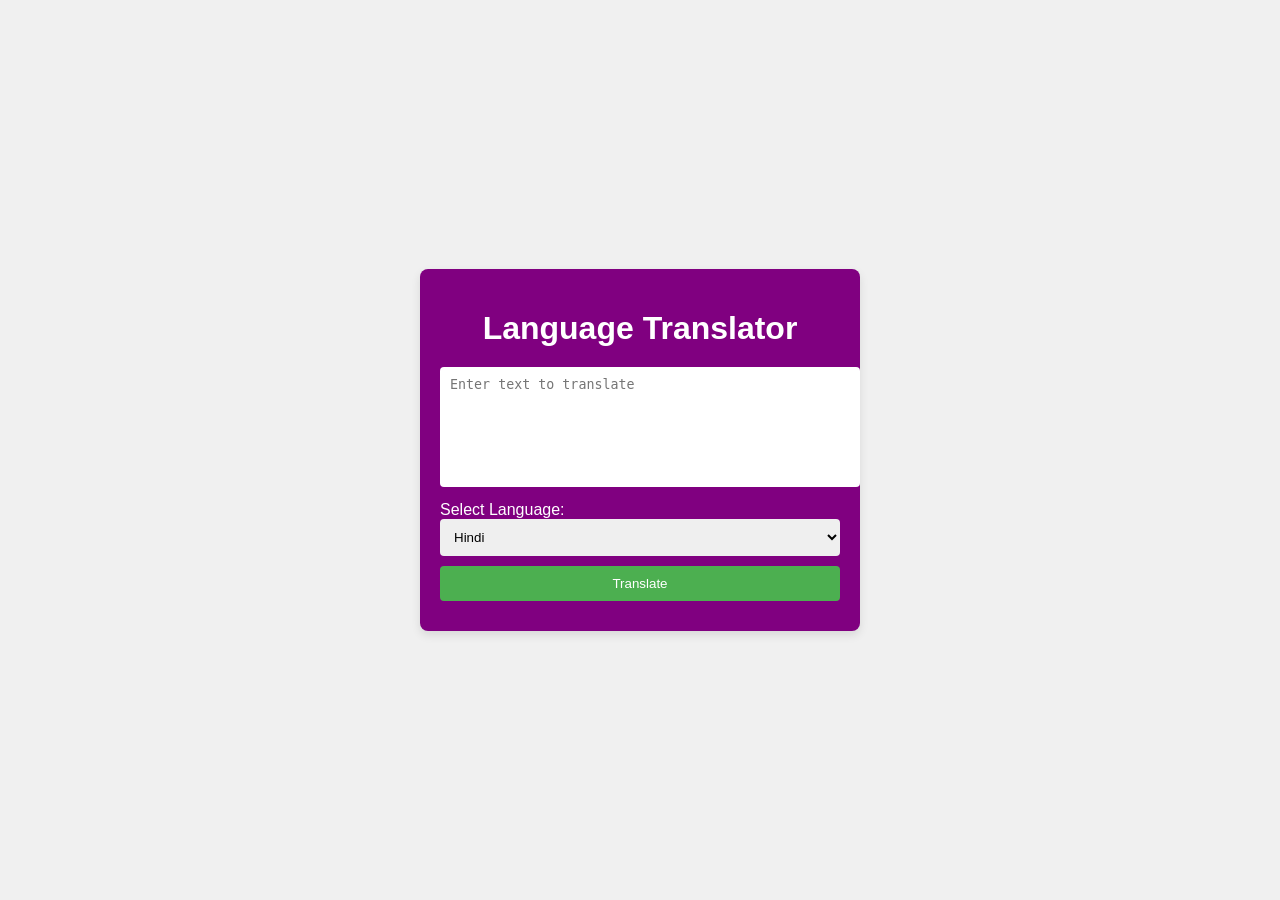
<file: index.html>
<!DOCTYPE html>
<html lang="en">
<head>
    <meta charset="UTF-8">
    <meta name="viewport" content="width=device-width, initial-scale=1.0">
    <title>Language Translator</title>
    <link rel="stylesheet" href="style.css">
</head>
<body>
    <div class="translator-container">
        <h1>Language Translator</h1>
        <textarea id="inputText" placeholder="Enter text to translate"></textarea>

        <label for="languageSelect">Select Language:</label>
        <select id="languageSelect">
            <option value="hi">Hindi</option>
            <option value="ta">Tamil</option>
            <option value="te">Telugu</option>
            <option value="kn">Kannada</option>
            <option value="gu">Gujarati</option>
            <option value="bn">Bengali</option>
            <option value="ml">Malayalam</option>
            <option value="mr">Marathi</option>
            <option value="pa">Punjabi</option>
            <option value="en">English</option>
            <option value="fr">French</option>
            <option value="es">Spanish</option>
            <option value="zh-CN">Chinese</option>
            <option value="ja">Japanese</option>
        </select>

        <button onclick="translateText()">Translate</button>
    </div>

    <script src="script.js"></script>
</body>
</html>
</file>
<file: style.css>
body {
    font-family: Arial, sans-serif;
    background-color: #f0f0f0;
    margin: 0;
    padding: 0;
    display: flex;
    justify-content: center;
    align-items: center;
    height: 100vh;
}

.translator-container {
    background-color: purple;
    padding: 20px;
    border-radius: 8px;
    width: 400px;
    box-shadow: 0 4px 10px rgba(0, 0, 0, 0.1);
    color: white;
}

h1 {
    text-align: center;
    margin-bottom: 20px;
}

textarea {
    width: 100%;
    height: 100px;
    margin-bottom: 10px;
    padding: 10px;
    border-radius: 4px;
    border: none;
    resize: none;
}

select, button {
    width: 100%;
    padding: 10px;
    margin-bottom: 10px;
    border: none;
    border-radius: 4px;
}

button {
    background-color: #4CAF50;
    color: white;
    cursor: pointer;
}

button:hover {
    background-color: #45a049;
}
</file>
<file: projects/language_translator_project/style.css>
body {
    font-family: Arial, sans-serif;
    background-color: #f0f0f0;
    margin: 0;
    padding: 0;
    display: flex;
    justify-content: center;
    align-items: center;
    height: 100vh;
}

.translator-container {
    background-color: purple;
    padding: 20px;
    border-radius: 8px;
    width: 400px;
    box-shadow: 0 4px 10px rgba(0, 0, 0, 0.1);
    color: white;
}

h1 {
    text-align: center;
    margin-bottom: 20px;
}

textarea {
    width: 100%;
    height: 100px;
    margin-bottom: 10px;
    padding: 10px;
    border-radius: 4px;
    border: none;
    resize: none;
}

select, button {
    width: 100%;
    padding: 10px;
    margin-bottom: 10px;
    border: none;
    border-radius: 4px;
}

button {
    background-color: #4CAF50;
    color: white;
    cursor: pointer;
}

button:hover {
    background-color: #45a049;
}
</file>
